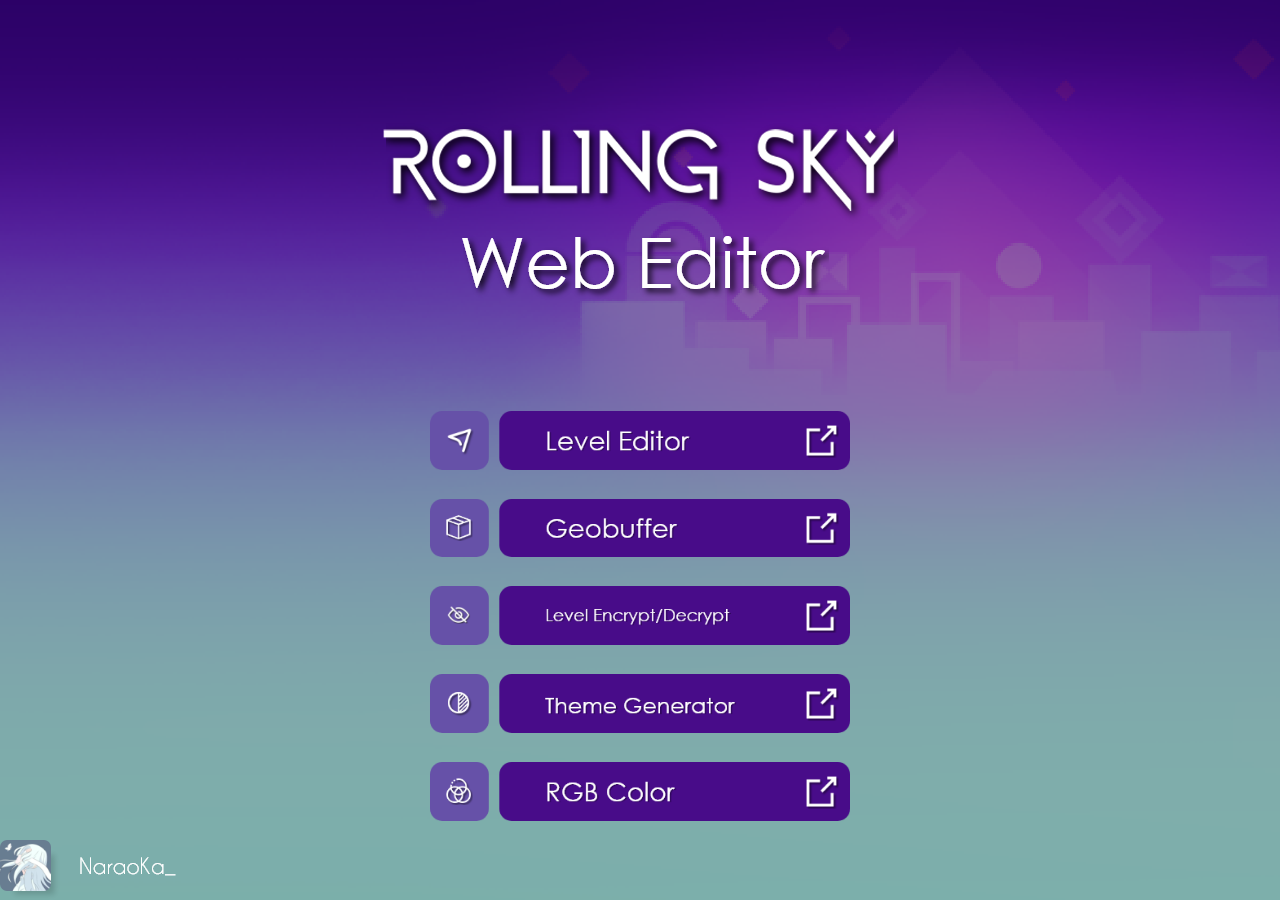
<file: index.html>
<!DOCTYPE html>
<html lang="en">

<head>
    <meta charset="UTF-8">
    <meta name="viewport" content="width=device-width, initial-scale=1.0">
    <link rel="icon" href="assets/favicon/icon.png">
    <link rel="stylesheet" href="main.css">
    <title>Rolling Sky WebEditor 网页编辑器</title>
</head>


<body>

    <div style="margin: 0 auto; text-align: center;">
        <img src="UI/Text.png" style="width: 90px%; margin: 0 auto; text-align: center; position: relative;">
    </div>

    <div>
        <img src="UI/GlowiTheme.png" style="position: fixed;width: auto; height: auto;left: 0; bottom: 0;">
    </div>

    <a target="_blank" href="./Error404/index.html">
        <div style="margin: 0 auto; text-align: center; margin-top: 70px;">
            <img src="UI/Level-Editor.png" style="width: 420px;cursor: pointer;">
        </div>
    </a>

    <a target="_blank" href="./Error404/index.html">
        <div style="margin: 0 auto; text-align: center; margin-top: 25px;">
            <img src="UI/Geobuffer-Check.png" style="width: 420px;cursor: pointer;">
        </div>
    </a>

    <a target="_blank" href="./Error404/index.html">
        <div style="margin: 0 auto; text-align: center; margin-top: 25px;">
            <img src="UI/Level-Encryptor.png" style="width: 420px;cursor: pointer;">
        </div>
    </a>

    <a target="_blank" href="./rolling-sky/theme-generator/index.html">
        <div style="margin: 0 auto; text-align: center; margin-top: 25px;">
            <img src="UI/Theme-Generator.png" style="width: 420px;cursor: pointer;">
        </div>
    </a>

    <a target="_blank" href="./rolling-sky/colorsets/index.html">
        <div style="margin: 0 auto; text-align: center; margin-top: 25px;">
            <img src="UI/RGB-Check.png" style="width: 420px;cursor: pointer;">
        </div>
    </a>


</body>

</html>
</file>
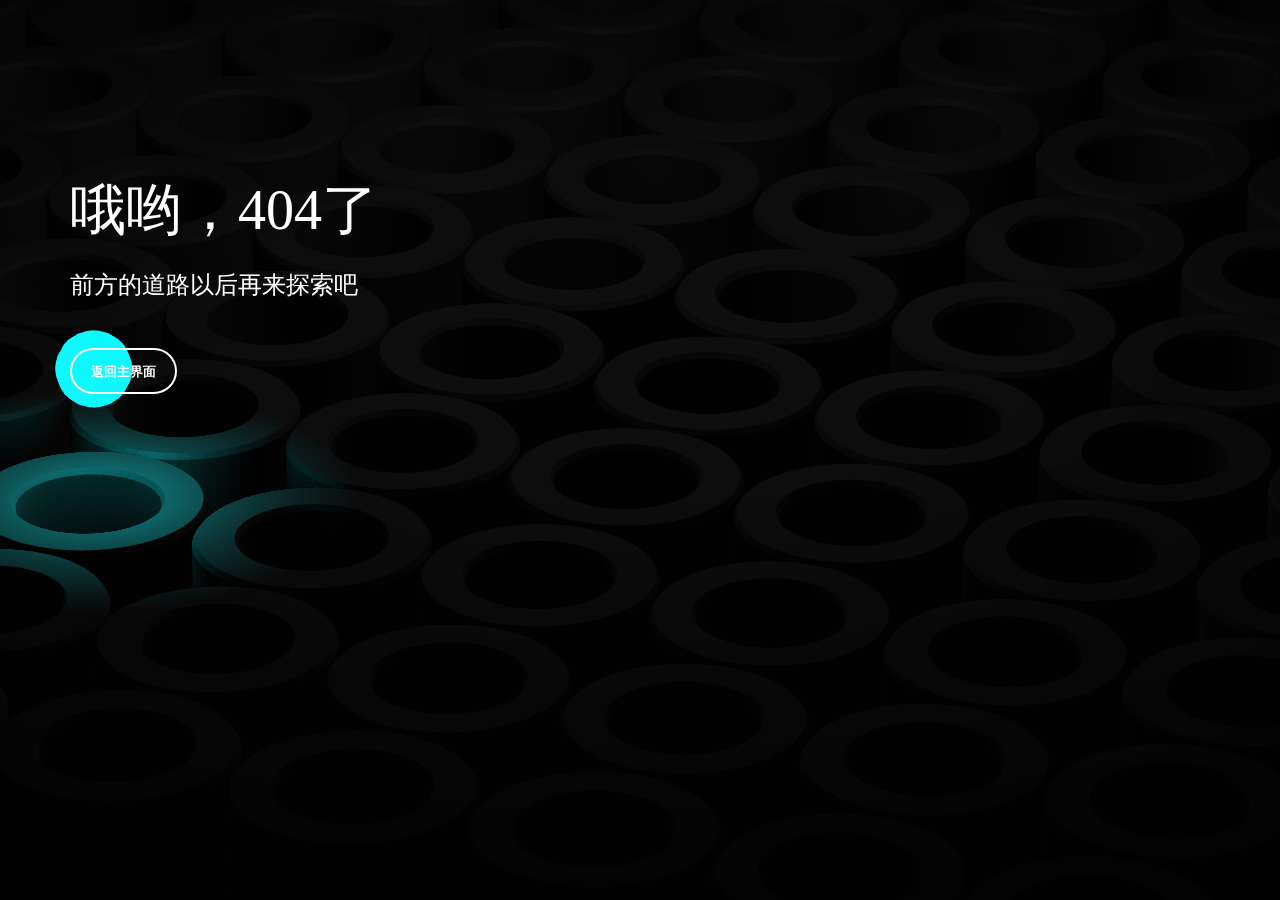
<file: Error404/index.html>
<!DOCTYPE html>
<html>
<head>
  <meta charset="UTF-8">
  <title>Error 404</title>
  <meta name="apple-mobile-web-app-capable" content="yes">
  <link rel="shortcut icon" href="../assets/img/RSCE icon.png" type="image/x-icon">
  <meta name="viewport" content="width=device-width, initial-scale=1.0, maximum-scale=1.0, user-scalable=no">
  <link href="static/css/css.css" rel="stylesheet">
  <link rel="stylesheet" href="static/css/bootstrap.min.css">
  <link rel="stylesheet" href="static/css/reveal.css">
  <link rel="stylesheet" href="static/css/style.css">
</head>
<body>
  <header >
    <span class="btn-menu" style="display: none;"><img src="static/picture/menu.svg"></span>
  </header>
  <div class="container">
    <div class="row">
      <div class="col-sm-12">
        <div class="content">
          <a class="logo" href="javascript:;">
          </a>
          <h1>哦哟，404了</h1>
          <h2>前方的道路以后再来探索吧</h2>
          <a class="btn" href="../index.html">
            返回主界面
          </a>
        </div>
      </div>
    </div>
  </div>

  <nav class="menu col-xs-12 col-sm-6 block-revealer">
    <div class="revealer-content">
      <span class="btn-close"><img src="static/picture/close.svg"></span>
      <ul class="menu-inner">
        <li class="menu-item"><a class="menu-link" href="javascript:;">Home</a></li>
        <li class="menu-item"><a class="menu-link" href="javascript:;">Work</a></li>
        <li class="menu-item"><a class="menu-link" href="javascript:;">About</a></li>
        <li class="menu-item"><a class="menu-link" href="javascript:;">Contact</a></li>
      </ul>
    </div>
    <div class="revealer-animation"></div>
  </nav>
  <div data-stage=""></div>
  <script type="text/javascript" src="static/js/jquery.min.js"></script>
  <script type="text/javascript" src="static/js/anime.min.js"></script>
  <script type="text/javascript" src="static/js/reveal.js"></script>
  <script type="text/javascript" src="static/js/three.min.js"></script>
  <script type="text/javascript" src="static/js/TweenMax.min.js"></script>
  <script type="text/javascript" src="static/js/index.js"></script>  
</body>
</html>
</file>
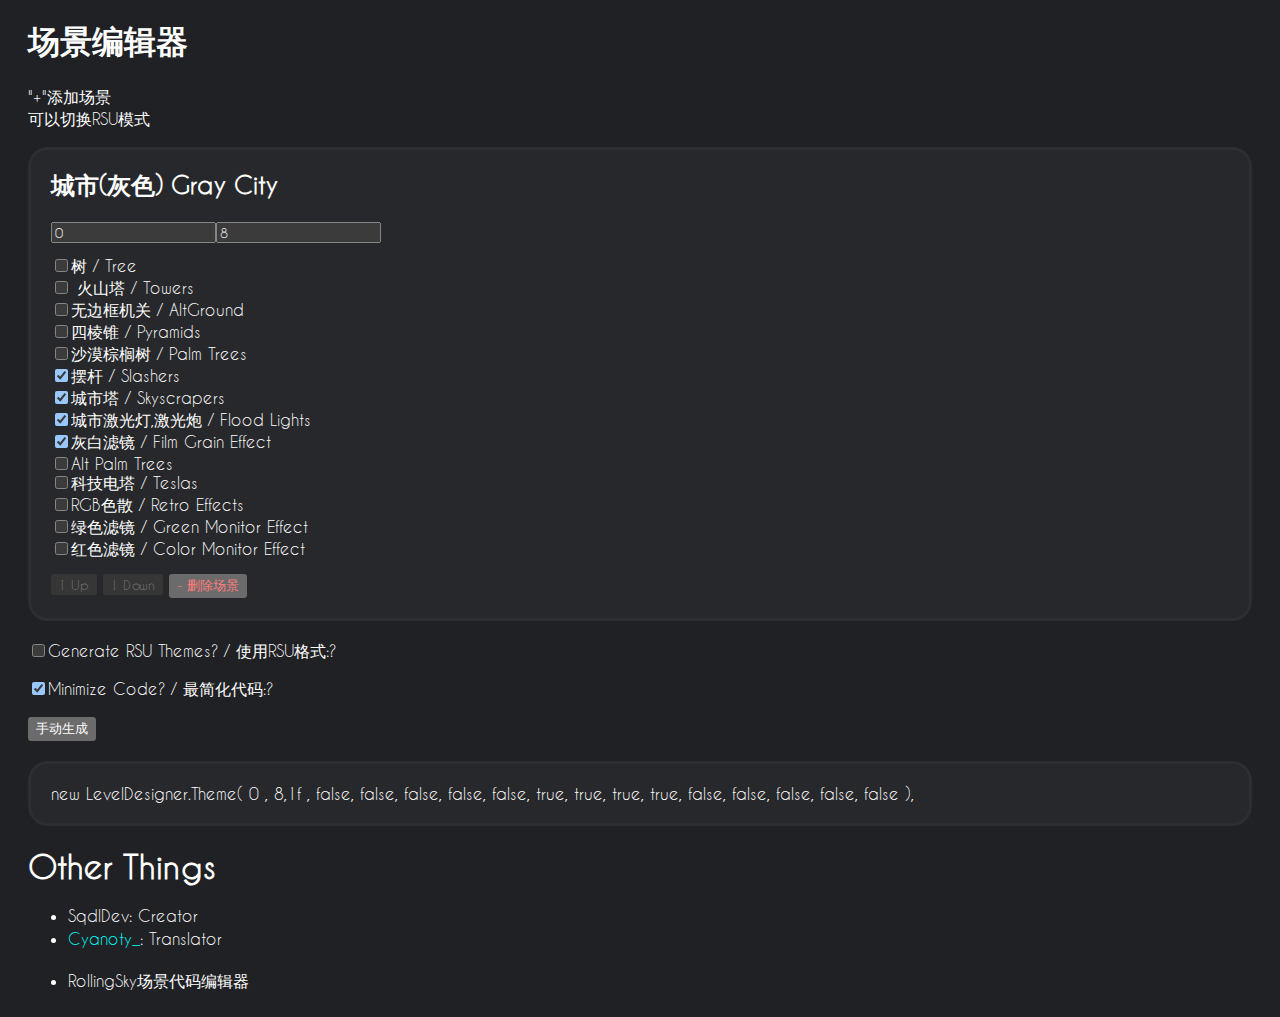
<file: rolling-sky/theme-generator/index.html>
<!DOCTYPE html>
<!-- OwO -->
<html>
<head>
<title>Rolling Sky Theme Generator</title>
<meta name="viewport" content="width=device-width, initial-scale=1.0">
<meta name="pagename" content="Rolling Sky Theme Generator">
<meta name="description" content="A tool that helps you align themes.">
<link rel="stylesheet" href="../global.css">
<script src="../global.js"></script>
<script src="../rsdata.js"></script>
<script src="../../favicon.js"></script>
<style>
html {
    background: #202124;
	color: white;
	position: absolute;
    width: 100%;
    margin: 0;
}
:root {
	color-scheme: dark;
}
a {
	text-decoration: underline;
	color: #88ff79;
}
#list {
	list-style-type: none;
    margin: 0;
    padding: 0;
	user-select: none;
}
#list li, #content {
    padding: 15pt;
    border: solid;
    border-radius: 15pt;
    border-color: #2c2e31;
    margin-bottom: 5pt;
    background: #27282b;
}
li input[type="text"] {
	width: 80pt;
}
#list label {
    white-space: nowrap;
}
.options {
    padding: 10pt 0pt;
}
.options label {
	display: block;
}
#content {
    margin-top: 15pt;
    font-family: monospace;
    white-space: pre;
    overflow-x: auto;
}
#tool {
    margin-bottom: 15pt;
}
label {
	user-select: none;
}
.buttoncontainer {
    display: flex;
    flex-direction: row;
    flex-wrap: nowrap;
    align-content: flex-start;
    justify-content: flex-start;
    align-items: flex-start;
}
#rsuinp {
    width: 500px;
    max-width: 100%;
}
</style>
</head>
<body onload="update();">
<div style="margin: 15pt;">
<h1>场景编辑器</h1>
<p style="margin-bottom: 0;">"+"添加场景<br>可以切换RSU模式<br></p><ol style="margin: 0;"></ol></p>
<div id="tool">
<ul id="list">
<li draggable="true">
<h2 style="margin-top: 0"></h2>
<input placeholder="Row Number" type="number" onchange="update();"><input placeholder="Theme ID" type="number" onchange="update();">
<form class="options" onchange="update();">
<label><input type="checkbox">树 / Tree</label>
<label><input type="checkbox"> 火山塔 / Towers</label>
<label><input type="checkbox">无边框机关 / AltGround</label>
<label><input type="checkbox">四棱锥 / Pyramids</label>
<label><input type="checkbox">沙漠棕榈树 / Palm Trees</label>
<label><input type="checkbox">摆杆 / Slashers</label>
<label><input type="checkbox">城市塔 / Skyscrapers</label>
<label><input type="checkbox">城市激光灯,激光炮 / Flood Lights</label>
<label><input type="checkbox">灰白滤镜 / Film Grain Effect</label>
<label><input type="checkbox">Alt Palm Trees</label>
<label><input type="checkbox">科技电塔 / Teslas</label>
<label><input type="checkbox">RGB色散 / Retro Effects</label>
<label><input type="checkbox">绿色滤镜 / Green Monitor Effect</label>
<label><input type="checkbox">红色滤镜 / Color Monitor Effect</label>
</form>
<button class="up" onclick="Move.up(this);">↑ Up</button>
<button class="down" onclick="Move.down(this);">↓ Down</button>
<button onclick="this.parentElement.remove();update();"><a style="text-decoration: none; color: rgb(255, 125, 125);">- 删除场景</a></button>
</div>
</li>
</ul>
<div>
<!-- <div class="buttoncontainer">
<button onclick="Theme.addFromInput();update();"><a style="text-decoration: none; color: rgb(125, 255, 255);">+ 添加场景</a></button><input id="rsuinp" placeholder="可粘贴RSU格式:">
</div> -->
</div>
<p>
<label for="isrsucheck"><input type="checkbox" id="isrsucheck" onchange="update();">Generate RSU Themes? / 使用RSU格式:?</label>
</p>
<p id="minicont" style="display: none;">
<label for="isminimizedcheck"><input type="checkbox" id="isminimizedcheck" onchange="update();" checked="true">Minimize Code? / 最简化代码:?</label>
</p>
<button onclick="update();">手动生成</button>
<div id="content"></div>
<h1>Other Things</h1>
<ul>
<li>SqdlDev: Creator</li>
<li><a style="text-decoration: none; color: aqua;">Cyanoty_</a>: Translator</li>
<br>
<li>RollingSky场景代码编辑器</li>
</ul>
</div>
<script src="index.js"></script>
<script src="https://code.jquery.com/jquery-3.6.0.js"></script>
</body>
</file>
<file: main.css>
body{
    background: url("./assets/img/Background.png");
    z-index: -5;
}

a{
    color: white;
    text-decoration: none;
    cursor:pointer;
}
</file>
<file: Error404/static/css/css.css>
/* cyrillic-ext */
@font-face {
  font-family: 'Open Sans';
  font-style: italic;
  font-weight: 300;
  font-stretch: 100%;
  src: url(../font/memtYaGs126MiZpBA-UFUIcVXSCEkx2cmqvXlWqWtE6F15M.woff2) format('woff2');
  unicode-range: U+0460-052F, U+1C80-1C88, U+20B4, U+2DE0-2DFF, U+A640-A69F, U+FE2E-FE2F;
}
/* cyrillic */
@font-face {
  font-family: 'Open Sans';
  font-style: italic;
  font-weight: 300;
  font-stretch: 100%;
  src: url(../font/memtYaGs126MiZpBA-UFUIcVXSCEkx2cmqvXlWqWvU6F15M.woff2) format('woff2');
  unicode-range: U+0400-045F, U+0490-0491, U+04B0-04B1, U+2116;
}
/* greek-ext */
@font-face {
  font-family: 'Open Sans';
  font-style: italic;
  font-weight: 300;
  font-stretch: 100%;
  src: url(../font/memtYaGs126MiZpBA-UFUIcVXSCEkx2cmqvXlWqWtU6F15M.woff2) format('woff2');
  unicode-range: U+1F00-1FFF;
}
/* greek */
@font-face {
  font-family: 'Open Sans';
  font-style: italic;
  font-weight: 300;
  font-stretch: 100%;
  src: url(../font/memtYaGs126MiZpBA-UFUIcVXSCEkx2cmqvXlWqWuk6F15M.woff2) format('woff2');
  unicode-range: U+0370-03FF;
}
/* hebrew */
@font-face {
  font-family: 'Open Sans';
  font-style: italic;
  font-weight: 300;
  font-stretch: 100%;
  src: url(../font/memtYaGs126MiZpBA-UFUIcVXSCEkx2cmqvXlWqWu06F15M.woff2) format('woff2');
  unicode-range: U+0590-05FF, U+20AA, U+25CC, U+FB1D-FB4F;
}
/* vietnamese */
@font-face {
  font-family: 'Open Sans';
  font-style: italic;
  font-weight: 300;
  font-stretch: 100%;
  src: url(../font/memtYaGs126MiZpBA-UFUIcVXSCEkx2cmqvXlWqWtk6F15M.woff2) format('woff2');
  unicode-range: U+0102-0103, U+0110-0111, U+0128-0129, U+0168-0169, U+01A0-01A1, U+01AF-01B0, U+1EA0-1EF9, U+20AB;
}
/* latin-ext */
@font-face {
  font-family: 'Open Sans';
  font-style: italic;
  font-weight: 300;
  font-stretch: 100%;
  src: url(../font/memtYaGs126MiZpBA-UFUIcVXSCEkx2cmqvXlWqWt06F15M.woff2) format('woff2');
  unicode-range: U+0100-024F, U+0259, U+1E00-1EFF, U+2020, U+20A0-20AB, U+20AD-20CF, U+2113, U+2C60-2C7F, U+A720-A7FF;
}
/* latin */
@font-face {
  font-family: 'Open Sans';
  font-style: italic;
  font-weight: 300;
  font-stretch: 100%;
  src: url(../font/memtYaGs126MiZpBA-UFUIcVXSCEkx2cmqvXlWqWuU6F.woff2) format('woff2');
  unicode-range: U+0000-00FF, U+0131, U+0152-0153, U+02BB-02BC, U+02C6, U+02DA, U+02DC, U+2000-206F, U+2074, U+20AC, U+2122, U+2191, U+2193, U+2212, U+2215, U+FEFF, U+FFFD;
}
/* cyrillic-ext */
@font-face {
  font-family: 'Open Sans';
  font-style: italic;
  font-weight: 400;
  font-stretch: 100%;
  src: url(../font/memtYaGs126MiZpBA-UFUIcVXSCEkx2cmqvXlWqWtE6F15M.woff2) format('woff2');
  unicode-range: U+0460-052F, U+1C80-1C88, U+20B4, U+2DE0-2DFF, U+A640-A69F, U+FE2E-FE2F;
}
/* cyrillic */
@font-face {
  font-family: 'Open Sans';
  font-style: italic;
  font-weight: 400;
  font-stretch: 100%;
  src: url(../font/memtYaGs126MiZpBA-UFUIcVXSCEkx2cmqvXlWqWvU6F15M.woff2) format('woff2');
  unicode-range: U+0400-045F, U+0490-0491, U+04B0-04B1, U+2116;
}
/* greek-ext */
@font-face {
  font-family: 'Open Sans';
  font-style: italic;
  font-weight: 400;
  font-stretch: 100%;
  src: url(../font/memtYaGs126MiZpBA-UFUIcVXSCEkx2cmqvXlWqWtU6F15M.woff2) format('woff2');
  unicode-range: U+1F00-1FFF;
}
/* greek */
@font-face {
  font-family: 'Open Sans';
  font-style: italic;
  font-weight: 400;
  font-stretch: 100%;
  src: url(../font/memtYaGs126MiZpBA-UFUIcVXSCEkx2cmqvXlWqWuk6F15M.woff2) format('woff2');
  unicode-range: U+0370-03FF;
}
/* hebrew */
@font-face {
  font-family: 'Open Sans';
  font-style: italic;
  font-weight: 400;
  font-stretch: 100%;
  src: url(../font/memtYaGs126MiZpBA-UFUIcVXSCEkx2cmqvXlWqWu06F15M.woff2) format('woff2');
  unicode-range: U+0590-05FF, U+20AA, U+25CC, U+FB1D-FB4F;
}
/* vietnamese */
@font-face {
  font-family: 'Open Sans';
  font-style: italic;
  font-weight: 400;
  font-stretch: 100%;
  src: url(../font/memtYaGs126MiZpBA-UFUIcVXSCEkx2cmqvXlWqWtk6F15M.woff2) format('woff2');
  unicode-range: U+0102-0103, U+0110-0111, U+0128-0129, U+0168-0169, U+01A0-01A1, U+01AF-01B0, U+1EA0-1EF9, U+20AB;
}
/* latin-ext */
@font-face {
  font-family: 'Open Sans';
  font-style: italic;
  font-weight: 400;
  font-stretch: 100%;
  src: url(../font/memtYaGs126MiZpBA-UFUIcVXSCEkx2cmqvXlWqWt06F15M.woff2) format('woff2');
  unicode-range: U+0100-024F, U+0259, U+1E00-1EFF, U+2020, U+20A0-20AB, U+20AD-20CF, U+2113, U+2C60-2C7F, U+A720-A7FF;
}
/* latin */
@font-face {
  font-family: 'Open Sans';
  font-style: italic;
  font-weight: 400;
  font-stretch: 100%;
  src: url(../font/memtYaGs126MiZpBA-UFUIcVXSCEkx2cmqvXlWqWuU6F.woff2) format('woff2');
  unicode-range: U+0000-00FF, U+0131, U+0152-0153, U+02BB-02BC, U+02C6, U+02DA, U+02DC, U+2000-206F, U+2074, U+20AC, U+2122, U+2191, U+2193, U+2212, U+2215, U+FEFF, U+FFFD;
}
/* cyrillic-ext */
@font-face {
  font-family: 'Open Sans';
  font-style: italic;
  font-weight: 600;
  font-stretch: 100%;
  src: url(../font/memtYaGs126MiZpBA-UFUIcVXSCEkx2cmqvXlWqWtE6F15M.woff2) format('woff2');
  unicode-range: U+0460-052F, U+1C80-1C88, U+20B4, U+2DE0-2DFF, U+A640-A69F, U+FE2E-FE2F;
}
/* cyrillic */
@font-face {
  font-family: 'Open Sans';
  font-style: italic;
  font-weight: 600;
  font-stretch: 100%;
  src: url(../font/memtYaGs126MiZpBA-UFUIcVXSCEkx2cmqvXlWqWvU6F15M.woff2) format('woff2');
  unicode-range: U+0400-045F, U+0490-0491, U+04B0-04B1, U+2116;
}
/* greek-ext */
@font-face {
  font-family: 'Open Sans';
  font-style: italic;
  font-weight: 600;
  font-stretch: 100%;
  src: url(../font/memtYaGs126MiZpBA-UFUIcVXSCEkx2cmqvXlWqWtU6F15M.woff2) format('woff2');
  unicode-range: U+1F00-1FFF;
}
/* greek */
@font-face {
  font-family: 'Open Sans';
  font-style: italic;
  font-weight: 600;
  font-stretch: 100%;
  src: url(../font/memtYaGs126MiZpBA-UFUIcVXSCEkx2cmqvXlWqWuk6F15M.woff2) format('woff2');
  unicode-range: U+0370-03FF;
}
/* hebrew */
@font-face {
  font-family: 'Open Sans';
  font-style: italic;
  font-weight: 600;
  font-stretch: 100%;
  src: url(../font/memtYaGs126MiZpBA-UFUIcVXSCEkx2cmqvXlWqWu06F15M.woff2) format('woff2');
  unicode-range: U+0590-05FF, U+20AA, U+25CC, U+FB1D-FB4F;
}
/* vietnamese */
@font-face {
  font-family: 'Open Sans';
  font-style: italic;
  font-weight: 600;
  font-stretch: 100%;
  src: url(../font/memtYaGs126MiZpBA-UFUIcVXSCEkx2cmqvXlWqWtk6F15M.woff2) format('woff2');
  unicode-range: U+0102-0103, U+0110-0111, U+0128-0129, U+0168-0169, U+01A0-01A1, U+01AF-01B0, U+1EA0-1EF9, U+20AB;
}
/* latin-ext */
@font-face {
  font-family: 'Open Sans';
  font-style: italic;
  font-weight: 600;
  font-stretch: 100%;
  src: url(../font/memtYaGs126MiZpBA-UFUIcVXSCEkx2cmqvXlWqWt06F15M.woff2) format('woff2');
  unicode-range: U+0100-024F, U+0259, U+1E00-1EFF, U+2020, U+20A0-20AB, U+20AD-20CF, U+2113, U+2C60-2C7F, U+A720-A7FF;
}
/* latin */
@font-face {
  font-family: 'Open Sans';
  font-style: italic;
  font-weight: 600;
  font-stretch: 100%;
  src: url(../font/memtYaGs126MiZpBA-UFUIcVXSCEkx2cmqvXlWqWuU6F.woff2) format('woff2');
  unicode-range: U+0000-00FF, U+0131, U+0152-0153, U+02BB-02BC, U+02C6, U+02DA, U+02DC, U+2000-206F, U+2074, U+20AC, U+2122, U+2191, U+2193, U+2212, U+2215, U+FEFF, U+FFFD;
}
/* cyrillic-ext */
@font-face {
  font-family: 'Open Sans';
  font-style: italic;
  font-weight: 700;
  font-stretch: 100%;
  src: url(../font/memtYaGs126MiZpBA-UFUIcVXSCEkx2cmqvXlWqWtE6F15M.woff2) format('woff2');
  unicode-range: U+0460-052F, U+1C80-1C88, U+20B4, U+2DE0-2DFF, U+A640-A69F, U+FE2E-FE2F;
}
/* cyrillic */
@font-face {
  font-family: 'Open Sans';
  font-style: italic;
  font-weight: 700;
  font-stretch: 100%;
  src: url(../font/memtYaGs126MiZpBA-UFUIcVXSCEkx2cmqvXlWqWvU6F15M.woff2) format('woff2');
  unicode-range: U+0400-045F, U+0490-0491, U+04B0-04B1, U+2116;
}
/* greek-ext */
@font-face {
  font-family: 'Open Sans';
  font-style: italic;
  font-weight: 700;
  font-stretch: 100%;
  src: url(../font/memtYaGs126MiZpBA-UFUIcVXSCEkx2cmqvXlWqWtU6F15M.woff2) format('woff2');
  unicode-range: U+1F00-1FFF;
}
/* greek */
@font-face {
  font-family: 'Open Sans';
  font-style: italic;
  font-weight: 700;
  font-stretch: 100%;
  src: url(../font/memtYaGs126MiZpBA-UFUIcVXSCEkx2cmqvXlWqWuk6F15M.woff2) format('woff2');
  unicode-range: U+0370-03FF;
}
/* hebrew */
@font-face {
  font-family: 'Open Sans';
  font-style: italic;
  font-weight: 700;
  font-stretch: 100%;
  src: url(../font/memtYaGs126MiZpBA-UFUIcVXSCEkx2cmqvXlWqWu06F15M.woff2) format('woff2');
  unicode-range: U+0590-05FF, U+20AA, U+25CC, U+FB1D-FB4F;
}
/* vietnamese */
@font-face {
  font-family: 'Open Sans';
  font-style: italic;
  font-weight: 700;
  font-stretch: 100%;
  src: url(../font/memtYaGs126MiZpBA-UFUIcVXSCEkx2cmqvXlWqWtk6F15M.woff2) format('woff2');
  unicode-range: U+0102-0103, U+0110-0111, U+0128-0129, U+0168-0169, U+01A0-01A1, U+01AF-01B0, U+1EA0-1EF9, U+20AB;
}
/* latin-ext */
@font-face {
  font-family: 'Open Sans';
  font-style: italic;
  font-weight: 700;
  font-stretch: 100%;
  src: url(../font/memtYaGs126MiZpBA-UFUIcVXSCEkx2cmqvXlWqWt06F15M.woff2) format('woff2');
  unicode-range: U+0100-024F, U+0259, U+1E00-1EFF, U+2020, U+20A0-20AB, U+20AD-20CF, U+2113, U+2C60-2C7F, U+A720-A7FF;
}
/* latin */
@font-face {
  font-family: 'Open Sans';
  font-style: italic;
  font-weight: 700;
  font-stretch: 100%;
  src: url(../font/memtYaGs126MiZpBA-UFUIcVXSCEkx2cmqvXlWqWuU6F.woff2) format('woff2');
  unicode-range: U+0000-00FF, U+0131, U+0152-0153, U+02BB-02BC, U+02C6, U+02DA, U+02DC, U+2000-206F, U+2074, U+20AC, U+2122, U+2191, U+2193, U+2212, U+2215, U+FEFF, U+FFFD;
}
/* cyrillic-ext */
@font-face {
  font-family: 'Open Sans';
  font-style: italic;
  font-weight: 800;
  font-stretch: 100%;
  src: url(../font/memtYaGs126MiZpBA-UFUIcVXSCEkx2cmqvXlWqWtE6F15M.woff2) format('woff2');
  unicode-range: U+0460-052F, U+1C80-1C88, U+20B4, U+2DE0-2DFF, U+A640-A69F, U+FE2E-FE2F;
}
/* cyrillic */
@font-face {
  font-family: 'Open Sans';
  font-style: italic;
  font-weight: 800;
  font-stretch: 100%;
  src: url(../font/memtYaGs126MiZpBA-UFUIcVXSCEkx2cmqvXlWqWvU6F15M.woff2) format('woff2');
  unicode-range: U+0400-045F, U+0490-0491, U+04B0-04B1, U+2116;
}
/* greek-ext */
@font-face {
  font-family: 'Open Sans';
  font-style: italic;
  font-weight: 800;
  font-stretch: 100%;
  src: url(../font/memtYaGs126MiZpBA-UFUIcVXSCEkx2cmqvXlWqWtU6F15M.woff2) format('woff2');
  unicode-range: U+1F00-1FFF;
}
/* greek */
@font-face {
  font-family: 'Open Sans';
  font-style: italic;
  font-weight: 800;
  font-stretch: 100%;
  src: url(../font/memtYaGs126MiZpBA-UFUIcVXSCEkx2cmqvXlWqWuk6F15M.woff2) format('woff2');
  unicode-range: U+0370-03FF;
}
/* hebrew */
@font-face {
  font-family: 'Open Sans';
  font-style: italic;
  font-weight: 800;
  font-stretch: 100%;
  src: url(../font/memtYaGs126MiZpBA-UFUIcVXSCEkx2cmqvXlWqWu06F15M.woff2) format('woff2');
  unicode-range: U+0590-05FF, U+20AA, U+25CC, U+FB1D-FB4F;
}
/* vietnamese */
@font-face {
  font-family: 'Open Sans';
  font-style: italic;
  font-weight: 800;
  font-stretch: 100%;
  src: url(../font/memtYaGs126MiZpBA-UFUIcVXSCEkx2cmqvXlWqWtk6F15M.woff2) format('woff2');
  unicode-range: U+0102-0103, U+0110-0111, U+0128-0129, U+0168-0169, U+01A0-01A1, U+01AF-01B0, U+1EA0-1EF9, U+20AB;
}
/* latin-ext */
@font-face {
  font-family: 'Open Sans';
  font-style: italic;
  font-weight: 800;
  font-stretch: 100%;
  src: url(../font/memtYaGs126MiZpBA-UFUIcVXSCEkx2cmqvXlWqWt06F15M.woff2) format('woff2');
  unicode-range: U+0100-024F, U+0259, U+1E00-1EFF, U+2020, U+20A0-20AB, U+20AD-20CF, U+2113, U+2C60-2C7F, U+A720-A7FF;
}
/* latin */
@font-face {
  font-family: 'Open Sans';
  font-style: italic;
  font-weight: 800;
  font-stretch: 100%;
  src: url(../font/memtYaGs126MiZpBA-UFUIcVXSCEkx2cmqvXlWqWuU6F.woff2) format('woff2');
  unicode-range: U+0000-00FF, U+0131, U+0152-0153, U+02BB-02BC, U+02C6, U+02DA, U+02DC, U+2000-206F, U+2074, U+20AC, U+2122, U+2191, U+2193, U+2212, U+2215, U+FEFF, U+FFFD;
}
/* cyrillic-ext */
@font-face {
  font-family: 'Open Sans';
  font-style: normal;
  font-weight: 300;
  font-stretch: 100%;
  src: url(../font/memvYaGs126MiZpBA-UvWbX2vVnXBbObj2OVTSKmu1aB.woff2) format('woff2');
  unicode-range: U+0460-052F, U+1C80-1C88, U+20B4, U+2DE0-2DFF, U+A640-A69F, U+FE2E-FE2F;
}
/* cyrillic */
@font-face {
  font-family: 'Open Sans';
  font-style: normal;
  font-weight: 300;
  font-stretch: 100%;
  src: url(../font/memvYaGs126MiZpBA-UvWbX2vVnXBbObj2OVTSumu1aB.woff2) format('woff2');
  unicode-range: U+0400-045F, U+0490-0491, U+04B0-04B1, U+2116;
}
/* greek-ext */
@font-face {
  font-family: 'Open Sans';
  font-style: normal;
  font-weight: 300;
  font-stretch: 100%;
  src: url(../font/memvYaGs126MiZpBA-UvWbX2vVnXBbObj2OVTSOmu1aB.woff2) format('woff2');
  unicode-range: U+1F00-1FFF;
}
/* greek */
@font-face {
  font-family: 'Open Sans';
  font-style: normal;
  font-weight: 300;
  font-stretch: 100%;
  src: url(../font/memvYaGs126MiZpBA-UvWbX2vVnXBbObj2OVTSymu1aB.woff2) format('woff2');
  unicode-range: U+0370-03FF;
}
/* hebrew */
@font-face {
  font-family: 'Open Sans';
  font-style: normal;
  font-weight: 300;
  font-stretch: 100%;
  src: url(../font/memvYaGs126MiZpBA-UvWbX2vVnXBbObj2OVTS2mu1aB.woff2) format('woff2');
  unicode-range: U+0590-05FF, U+20AA, U+25CC, U+FB1D-FB4F;
}
/* vietnamese */
@font-face {
  font-family: 'Open Sans';
  font-style: normal;
  font-weight: 300;
  font-stretch: 100%;
  src: url(../font/memvYaGs126MiZpBA-UvWbX2vVnXBbObj2OVTSCmu1aB.woff2) format('woff2');
  unicode-range: U+0102-0103, U+0110-0111, U+0128-0129, U+0168-0169, U+01A0-01A1, U+01AF-01B0, U+1EA0-1EF9, U+20AB;
}
/* latin-ext */
@font-face {
  font-family: 'Open Sans';
  font-style: normal;
  font-weight: 300;
  font-stretch: 100%;
  src: url(../font/memvYaGs126MiZpBA-UvWbX2vVnXBbObj2OVTSGmu1aB.woff2) format('woff2');
  unicode-range: U+0100-024F, U+0259, U+1E00-1EFF, U+2020, U+20A0-20AB, U+20AD-20CF, U+2113, U+2C60-2C7F, U+A720-A7FF;
}
/* latin */
@font-face {
  font-family: 'Open Sans';
  font-style: normal;
  font-weight: 300;
  font-stretch: 100%;
  src: url(../font/memvYaGs126MiZpBA-UvWbX2vVnXBbObj2OVTS-muw.woff2) format('woff2');
  unicode-range: U+0000-00FF, U+0131, U+0152-0153, U+02BB-02BC, U+02C6, U+02DA, U+02DC, U+2000-206F, U+2074, U+20AC, U+2122, U+2191, U+2193, U+2212, U+2215, U+FEFF, U+FFFD;
}
/* cyrillic-ext */
@font-face {
  font-family: 'Open Sans';
  font-style: normal;
  font-weight: 400;
  font-stretch: 100%;
  src: url(../font/memvYaGs126MiZpBA-UvWbX2vVnXBbObj2OVTSKmu1aB.woff2) format('woff2');
  unicode-range: U+0460-052F, U+1C80-1C88, U+20B4, U+2DE0-2DFF, U+A640-A69F, U+FE2E-FE2F;
}
/* cyrillic */
@font-face {
  font-family: 'Open Sans';
  font-style: normal;
  font-weight: 400;
  font-stretch: 100%;
  src: url(../font/memvYaGs126MiZpBA-UvWbX2vVnXBbObj2OVTSumu1aB.woff2) format('woff2');
  unicode-range: U+0400-045F, U+0490-0491, U+04B0-04B1, U+2116;
}
/* greek-ext */
@font-face {
  font-family: 'Open Sans';
  font-style: normal;
  font-weight: 400;
  font-stretch: 100%;
  src: url(../font/memvYaGs126MiZpBA-UvWbX2vVnXBbObj2OVTSOmu1aB.woff2) format('woff2');
  unicode-range: U+1F00-1FFF;
}
/* greek */
@font-face {
  font-family: 'Open Sans';
  font-style: normal;
  font-weight: 400;
  font-stretch: 100%;
  src: url(../font/memvYaGs126MiZpBA-UvWbX2vVnXBbObj2OVTSymu1aB.woff2) format('woff2');
  unicode-range: U+0370-03FF;
}
/* hebrew */
@font-face {
  font-family: 'Open Sans';
  font-style: normal;
  font-weight: 400;
  font-stretch: 100%;
  src: url(../font/memvYaGs126MiZpBA-UvWbX2vVnXBbObj2OVTS2mu1aB.woff2) format('woff2');
  unicode-range: U+0590-05FF, U+20AA, U+25CC, U+FB1D-FB4F;
}
/* vietnamese */
@font-face {
  font-family: 'Open Sans';
  font-style: normal;
  font-weight: 400;
  font-stretch: 100%;
  src: url(../font/memvYaGs126MiZpBA-UvWbX2vVnXBbObj2OVTSCmu1aB.woff2) format('woff2');
  unicode-range: U+0102-0103, U+0110-0111, U+0128-0129, U+0168-0169, U+01A0-01A1, U+01AF-01B0, U+1EA0-1EF9, U+20AB;
}
/* latin-ext */
@font-face {
  font-family: 'Open Sans';
  font-style: normal;
  font-weight: 400;
  font-stretch: 100%;
  src: url(../font/memvYaGs126MiZpBA-UvWbX2vVnXBbObj2OVTSGmu1aB.woff2) format('woff2');
  unicode-range: U+0100-024F, U+0259, U+1E00-1EFF, U+2020, U+20A0-20AB, U+20AD-20CF, U+2113, U+2C60-2C7F, U+A720-A7FF;
}
/* latin */
@font-face {
  font-family: 'Open Sans';
  font-style: normal;
  font-weight: 400;
  font-stretch: 100%;
  src: url(../font/memvYaGs126MiZpBA-UvWbX2vVnXBbObj2OVTS-muw.woff2) format('woff2');
  unicode-range: U+0000-00FF, U+0131, U+0152-0153, U+02BB-02BC, U+02C6, U+02DA, U+02DC, U+2000-206F, U+2074, U+20AC, U+2122, U+2191, U+2193, U+2212, U+2215, U+FEFF, U+FFFD;
}
/* cyrillic-ext */
@font-face {
  font-family: 'Open Sans';
  font-style: normal;
  font-weight: 600;
  font-stretch: 100%;
  src: url(../font/memvYaGs126MiZpBA-UvWbX2vVnXBbObj2OVTSKmu1aB.woff2) format('woff2');
  unicode-range: U+0460-052F, U+1C80-1C88, U+20B4, U+2DE0-2DFF, U+A640-A69F, U+FE2E-FE2F;
}
/* cyrillic */
@font-face {
  font-family: 'Open Sans';
  font-style: normal;
  font-weight: 600;
  font-stretch: 100%;
  src: url(../font/memvYaGs126MiZpBA-UvWbX2vVnXBbObj2OVTSumu1aB.woff2) format('woff2');
  unicode-range: U+0400-045F, U+0490-0491, U+04B0-04B1, U+2116;
}
/* greek-ext */
@font-face {
  font-family: 'Open Sans';
  font-style: normal;
  font-weight: 600;
  font-stretch: 100%;
  src: url(../font/memvYaGs126MiZpBA-UvWbX2vVnXBbObj2OVTSOmu1aB.woff2) format('woff2');
  unicode-range: U+1F00-1FFF;
}
/* greek */
@font-face {
  font-family: 'Open Sans';
  font-style: normal;
  font-weight: 600;
  font-stretch: 100%;
  src: url(../font/memvYaGs126MiZpBA-UvWbX2vVnXBbObj2OVTSymu1aB.woff2) format('woff2');
  unicode-range: U+0370-03FF;
}
/* hebrew */
@font-face {
  font-family: 'Open Sans';
  font-style: normal;
  font-weight: 600;
  font-stretch: 100%;
  src: url(../font/memvYaGs126MiZpBA-UvWbX2vVnXBbObj2OVTS2mu1aB.woff2) format('woff2');
  unicode-range: U+0590-05FF, U+20AA, U+25CC, U+FB1D-FB4F;
}
/* vietnamese */
@font-face {
  font-family: 'Open Sans';
  font-style: normal;
  font-weight: 600;
  font-stretch: 100%;
  src: url(../font/memvYaGs126MiZpBA-UvWbX2vVnXBbObj2OVTSCmu1aB.woff2) format('woff2');
  unicode-range: U+0102-0103, U+0110-0111, U+0128-0129, U+0168-0169, U+01A0-01A1, U+01AF-01B0, U+1EA0-1EF9, U+20AB;
}
/* latin-ext */
@font-face {
  font-family: 'Open Sans';
  font-style: normal;
  font-weight: 600;
  font-stretch: 100%;
  src: url(../font/memvYaGs126MiZpBA-UvWbX2vVnXBbObj2OVTSGmu1aB.woff2) format('woff2');
  unicode-range: U+0100-024F, U+0259, U+1E00-1EFF, U+2020, U+20A0-20AB, U+20AD-20CF, U+2113, U+2C60-2C7F, U+A720-A7FF;
}
/* latin */
@font-face {
  font-family: 'Open Sans';
  font-style: normal;
  font-weight: 600;
  font-stretch: 100%;
  src: url(../font/memvYaGs126MiZpBA-UvWbX2vVnXBbObj2OVTS-muw.woff2) format('woff2');
  unicode-range: U+0000-00FF, U+0131, U+0152-0153, U+02BB-02BC, U+02C6, U+02DA, U+02DC, U+2000-206F, U+2074, U+20AC, U+2122, U+2191, U+2193, U+2212, U+2215, U+FEFF, U+FFFD;
}
/* cyrillic-ext */
@font-face {
  font-family: 'Open Sans';
  font-style: normal;
  font-weight: 700;
  font-stretch: 100%;
  src: url(../font/memvYaGs126MiZpBA-UvWbX2vVnXBbObj2OVTSKmu1aB.woff2) format('woff2');
  unicode-range: U+0460-052F, U+1C80-1C88, U+20B4, U+2DE0-2DFF, U+A640-A69F, U+FE2E-FE2F;
}
/* cyrillic */
@font-face {
  font-family: 'Open Sans';
  font-style: normal;
  font-weight: 700;
  font-stretch: 100%;
  src: url(../font/memvYaGs126MiZpBA-UvWbX2vVnXBbObj2OVTSumu1aB.woff2) format('woff2');
  unicode-range: U+0400-045F, U+0490-0491, U+04B0-04B1, U+2116;
}
/* greek-ext */
@font-face {
  font-family: 'Open Sans';
  font-style: normal;
  font-weight: 700;
  font-stretch: 100%;
  src: url(../font/memvYaGs126MiZpBA-UvWbX2vVnXBbObj2OVTSOmu1aB.woff2) format('woff2');
  unicode-range: U+1F00-1FFF;
}
/* greek */
@font-face {
  font-family: 'Open Sans';
  font-style: normal;
  font-weight: 700;
  font-stretch: 100%;
  src: url(../font/memvYaGs126MiZpBA-UvWbX2vVnXBbObj2OVTSymu1aB.woff2) format('woff2');
  unicode-range: U+0370-03FF;
}
/* hebrew */
@font-face {
  font-family: 'Open Sans';
  font-style: normal;
  font-weight: 700;
  font-stretch: 100%;
  src: url(../font/memvYaGs126MiZpBA-UvWbX2vVnXBbObj2OVTS2mu1aB.woff2) format('woff2');
  unicode-range: U+0590-05FF, U+20AA, U+25CC, U+FB1D-FB4F;
}
/* vietnamese */
@font-face {
  font-family: 'Open Sans';
  font-style: normal;
  font-weight: 700;
  font-stretch: 100%;
  src: url(../font/memvYaGs126MiZpBA-UvWbX2vVnXBbObj2OVTSCmu1aB.woff2) format('woff2');
  unicode-range: U+0102-0103, U+0110-0111, U+0128-0129, U+0168-0169, U+01A0-01A1, U+01AF-01B0, U+1EA0-1EF9, U+20AB;
}
/* latin-ext */
@font-face {
  font-family: 'Open Sans';
  font-style: normal;
  font-weight: 700;
  font-stretch: 100%;
  src: url(../font/memvYaGs126MiZpBA-UvWbX2vVnXBbObj2OVTSGmu1aB.woff2) format('woff2');
  unicode-range: U+0100-024F, U+0259, U+1E00-1EFF, U+2020, U+20A0-20AB, U+20AD-20CF, U+2113, U+2C60-2C7F, U+A720-A7FF;
}
/* latin */
@font-face {
  font-family: 'Open Sans';
  font-style: normal;
  font-weight: 700;
  font-stretch: 100%;
  src: url(../font/memvYaGs126MiZpBA-UvWbX2vVnXBbObj2OVTS-muw.woff2) format('woff2');
  unicode-range: U+0000-00FF, U+0131, U+0152-0153, U+02BB-02BC, U+02C6, U+02DA, U+02DC, U+2000-206F, U+2074, U+20AC, U+2122, U+2191, U+2193, U+2212, U+2215, U+FEFF, U+FFFD;
}
/* cyrillic-ext */
@font-face {
  font-family: 'Open Sans';
  font-style: normal;
  font-weight: 800;
  font-stretch: 100%;
  src: url(../font/memvYaGs126MiZpBA-UvWbX2vVnXBbObj2OVTSKmu1aB.woff2) format('woff2');
  unicode-range: U+0460-052F, U+1C80-1C88, U+20B4, U+2DE0-2DFF, U+A640-A69F, U+FE2E-FE2F;
}
/* cyrillic */
@font-face {
  font-family: 'Open Sans';
  font-style: normal;
  font-weight: 800;
  font-stretch: 100%;
  src: url(../font/memvYaGs126MiZpBA-UvWbX2vVnXBbObj2OVTSumu1aB.woff2) format('woff2');
  unicode-range: U+0400-045F, U+0490-0491, U+04B0-04B1, U+2116;
}
/* greek-ext */
@font-face {
  font-family: 'Open Sans';
  font-style: normal;
  font-weight: 800;
  font-stretch: 100%;
  src: url(../font/memvYaGs126MiZpBA-UvWbX2vVnXBbObj2OVTSOmu1aB.woff2) format('woff2');
  unicode-range: U+1F00-1FFF;
}
/* greek */
@font-face {
  font-family: 'Open Sans';
  font-style: normal;
  font-weight: 800;
  font-stretch: 100%;
  src: url(../font/memvYaGs126MiZpBA-UvWbX2vVnXBbObj2OVTSymu1aB.woff2) format('woff2');
  unicode-range: U+0370-03FF;
}
/* hebrew */
@font-face {
  font-family: 'Open Sans';
  font-style: normal;
  font-weight: 800;
  font-stretch: 100%;
  src: url(../font/memvYaGs126MiZpBA-UvWbX2vVnXBbObj2OVTS2mu1aB.woff2) format('woff2');
  unicode-range: U+0590-05FF, U+20AA, U+25CC, U+FB1D-FB4F;
}
/* vietnamese */
@font-face {
  font-family: 'Open Sans';
  font-style: normal;
  font-weight: 800;
  font-stretch: 100%;
  src: url(../font/memvYaGs126MiZpBA-UvWbX2vVnXBbObj2OVTSCmu1aB.woff2) format('woff2');
  unicode-range: U+0102-0103, U+0110-0111, U+0128-0129, U+0168-0169, U+01A0-01A1, U+01AF-01B0, U+1EA0-1EF9, U+20AB;
}
/* latin-ext */
@font-face {
  font-family: 'Open Sans';
  font-style: normal;
  font-weight: 800;
  font-stretch: 100%;
  src: url(../font/memvYaGs126MiZpBA-UvWbX2vVnXBbObj2OVTSGmu1aB.woff2) format('woff2');
  unicode-range: U+0100-024F, U+0259, U+1E00-1EFF, U+2020, U+20A0-20AB, U+20AD-20CF, U+2113, U+2C60-2C7F, U+A720-A7FF;
}
/* latin */
@font-face {
  font-family: 'Open Sans';
  font-style: normal;
  font-weight: 800;
  font-stretch: 100%;
  src: url(../font/memvYaGs126MiZpBA-UvWbX2vVnXBbObj2OVTS-muw.woff2) format('woff2');
  unicode-range: U+0000-00FF, U+0131, U+0152-0153, U+02BB-02BC, U+02C6, U+02DA, U+02DC, U+2000-206F, U+2074, U+20AC, U+2122, U+2191, U+2193, U+2212, U+2215, U+FEFF, U+FFFD;
}
</file>
<file: Error404/static/css/reveal.css>
/*
Theme Name: HUGE
Description: Creative Coming Soon Template
Author: SquirrelLabs
Author URI: https://themeforest.net/user/squirrellabs/portfolio?ref=SquirrelLab
Version: 1.0
License: https://themeforest.net/licenses/standard

---

/*******************************
  Table of Contents

  1.0 Reveal
*******************************/

/******************************/
/*******   1.0 Reveal   *******/
/******************************/
*,
*::after,
*::before {
	box-sizing: border-box;
}

html, body {
	width: 100%;
	overflow-x: hidden;
}

header {
	position: relative;
	width: 100%;
	padding: 3vw;
	pointer-events: none;
}

.btn-menu, .btn-close {
	position: absolute;
	z-index: 9999;
	top: 3vw;
	right: 3vw;
	height: 24px;
	width: 24px;
	cursor: pointer;
}
.btn-menu img,
.btn-close img {
	width: 100%;
}

.btn-menu {
	pointer-events: visible;
}

.btn-close {
	z-index: 99999;
}

.revealer-animation {
	position: absolute;
	top: 0;
	left: 0;
	width: 100%;
	height: 100%;
	background: #000;
	pointer-events: none;
	opacity: 0;
}
.block-revealer {
	display: none;
}
.block-revealer.menu-open {
	display: block;
}

.revealer-content {
	min-height: 100%;
	position: relative;
	opacity: 0;
	overflow: auto;
}

.menu {
	position: fixed;
	top: 0;
	right: 0;
	height: 100%;
	z-index: 99999;
	padding: 0;
}

.menu-inner {
	position: absolute;
	top: 0;
	left: 0;
	width: 100%;
	min-height: 100%;
	list-style-type: none;
	padding: 20vh 3em;
	margin: 0;
	background: #FFE16E;
}

.menu-item {
	padding: 15px;
	-webkit-transform: translate3d(-30em,0,0);
    	-ms-transform: translate3d(-30em,0,0);
			transform: translate3d(-30em,0,0);
	-webkit-transition: transform 0s 0.4s;
    	-ms-transition: transform 0s 0.4s;
			transition: transform 0s 0.4s;
}

.revealer-content.active .menu-item {
	opacity: 1;
	-webkit-transform: translate3d(0,0,0);
    	-ms-transform: translate3d(0,0,0);
			transform: translate3d(0,0,0);
	-webkit-transition: opacity 0.4s 0.135s, transform 0.4s 0.135s cubic-bezier(0.645, 0.045, 0.355, 1);
    	-ms-transition: opacity 0.4s 0.135s, transform 0.4s 0.135s cubic-bezier(0.645, 0.045, 0.355, 1);
			transition: opacity 0.4s 0.135s, transform 0.4s 0.135s cubic-bezier(0.645, 0.045, 0.355, 1);
}

.menu-open .menu-item:nth-child(2) {
	-webkit-transition-delay: 0.165s;
    	-ms-transition-delay: 0.165s;
			transition-delay: 0.165s;
}

.menu-open .menu-item:nth-child(3) {
	-webkit-transition-delay: 0.195s;
    	-ms-transition-delay: 0.195s;
			transition-delay: 0.195s;
}

.menu-open .menu-item:nth-child(4) {
	-webkit-transition-delay: 0.225s;
    	-ms-transition-delay: 0.225s;
			transition-delay: 0.225s;
}

.menu .menu-link {
	font-size: 3.5vw;
	color: #40284c;
	font-weight: bold;
	text-decoration: none;
}

.menu .menu-link:hover,
.menu .menu-link:focus {
	outline: none;
	color: #000;
	text-decoration: line-through;
}
</file>
<file: Error404/static/css/style.css>
/*
Theme Name: HUGE
Description: Creative Coming Soon Template
Author: SquirrelLabs
Author URI: https://themeforest.net/user/squirrellabs/portfolio?ref=SquirrelLab
Version: 1.0
License: https://themeforest.net/licenses/standard

---

/*******************************
  Table of Contents

  1.0 General Styles
  2.0 Content Styles
*******************************/

/**********************************/
/******* 1.0 General Styles *******/
/**********************************/
html{
  min-height: 100%;
  height: 100%;
  overflow-x: hidden;
}
body {
  background: #000;
  margin: 0;
  padding: 0;
  font-family: "Open Sans", Helvetica, Arial, sans-serif;
  font-weight: 400
}

/**********************************/
/******* 2.0 Content Styles *******/
/**********************************/
header {
  text-align: left;
  position: absolute;
  z-index: 10000;
}
.content {
  text-align: left;
  position: relative;
  z-index: 9999;
  margin: 20vh auto;
}
.content .logo img {
  height: 32px;
  margin-bottom: 15vh;
  box-sizing: content-box;
}
.content h1 {
  color: #fff;
  font-size: 4em;
  position: relative;
  font-weight: 400;
  margin: 30px 0;
  font-family: 'Baloo Bhaijaan',serif;
}
.content h2 {
  color: #fff;
  font-weight: 500;
  font-size: 1.7em;
  margin-bottom: 50px;
  font-family: 'Playfair Display',serif;
}
.content .btn {
  font-size: 13px;
  font-weight: 700;
  text-decoration: none;
  -webkit-border-radius: 50px;
  -moz-border-radius: 50px;
  border-radius: 50px;
  border: 2px solid #fff;
  padding: 12px 19px;
  color: #fff;
  display: inline-block;
}

.content a:hover {
  opacity: 0.8;
}

canvas {
  display: block;
  position: absolute;
  top: 0;
  left: 0;
}
</file>
<file: rolling-sky/global.css>
* {
	scroll-behavior: smooth;
	font-family: regular
}

@font-face {
	font-family: 'regular';
	/* src: url("fonts/sen/regular.ttf"); */
	src: url("fonts/CaviardDreams.TTF");
}

@font-face {
	font-family: 'bold';
	/* src: url("fonts/sen/bold.ttf"); */
	src: url("fonts/CaviardDreams.TTF");
}

a {
/*	text-decoration: underline;*/
	text-decoration: none;
	color: #88beff;
}

a.vip {
    color: #f188ff;
}

a.special {
    color: #88f7ff;
}

a.warn {
    color: #fff888;
}

a.danger {
    color: #ff8888;
}

*{font-family:regular !important;}

html {
	background: var(--mainbackground);
	color: white;
	position: absolute;
	width: 100%;
	margin: 0;
}
:root {
	color-scheme: dark;
	--mainbackground: #202124;
}

.container {
	display: flex;
	flex-direction: column;
	flex-wrap: nowrap;
	align-content: stretch;
	align-items: stretch;
	width: 450px;
	justify-content: flex-start;
}

textarea#target {
	writing-mode: horizontal-tb !important;
	font-style: ;
	font-variant-ligatures: ;
	font-variant-caps: ;
	font-variant-numeric: ;
	font-variant-east-asian: ;
	font-weight: ;
	font-stretch: ;
	font-size: ;
	font-family: regular;
	text-rendering: auto;
	color: fieldtext;
	letter-spacing: normal;
	word-spacing: normal;
	line-height: normal;
	text-transform: none;
	text-indent: 0px;
	text-shadow: none;
	display: inline-block;
	text-align: start;
	appearance: auto;
	-webkit-rtl-ordering: logical;
	resize: auto;
	cursor: text;
	white-space: pre-wrap;
	overflow-wrap: break-word;
	background-color: field;
	column-count: initial !important;
	margin: 0em;
	border-width: 1px;
	border-style: solid;
	border-color: -internal-light-dark(rgb(118, 118, 118), rgb(133, 133, 133));
	border-image: initial;
	padding: 2px;
	width: 450px;
	min-height: 200px;
	resize: vertical;
	outline: none;
	max-height: 1024px;
}

button.generate {
	appearance: auto;
	writing-mode: horizontal-tb !important;
	font-style: ;
	font-variant-ligatures: ;
	font-variant-caps: ;
	font-variant-numeric: ;
	font-variant-east-asian: ;
	font-weight: ;
	font-stretch: ;
	font-size: ;
	font-family: regular;
	text-rendering: auto;
	color: buttontext;
	letter-spacing: normal;
	word-spacing: normal;
	line-height: normal;
	text-transform: none;
	text-indent: 0px;
	text-shadow: none;
	display: inline-block;
	text-align: center;
	align-items: flex-start;
	cursor: default;
	box-sizing: border-box;
	background-color: buttonface;
	margin: 0em;
	padding: 1px 6px;
	border-width: 2px;
	border-style: outset;
	border-color: buttonborder;
	border-image: initial;
	width: 456px;
	border-top: none;
	border-width: 1px;
}

cl-red {
	color: #ff0000;
}

d-cb {
	background: #e5e5e5;
	border-radius: 5pt;
	padding: 2pt 5pt;
	font-style: normal;
	width: min-content;
	display: inline-flex;
	justify-content: center;
	align-items: flex-start;
	align-content: center;
	flex-wrap: wrap;
	flex: 1 0 50%;
	flex-direction: row;
}

a.clickbutton {
	text-decoration: none;
	background: #2f7fa9;
	color: white;
	padding: 10pt;
	border-radius: 10pt;
	margin: 10pt 5pt;
}

li {
	padding-bottom: 3pt;
}

hr {
    display: block;
    unicode-bidi: isolate;
    margin-block-start: 0.5em;
    margin-block-end: 0.5em;
    margin-inline-start: auto;
    margin-inline-end: auto;
    overflow: hidden;
    /* border-style: solid; */
    border-width: 0px;
    height: 2px;
    background-color: #404145;
}

p.titlecontainer {
	margin-bottom: 0;
}

span.title {
	font-size: 30px;
}

div.friendlist {
	
}

div.friendlist a {
    display: inline-flex;
    flex-direction: column-reverse;
    align-items: stretch;
    width: 64px;
    align-content: center;
    flex-wrap: nowrap;
    justify-content: center;
    text-align: center;
    margin: 5pt 2pt;
    /*padding: 8pt;
    background: #404145;
    border-radius: 33pt;
    margin: 5pt 3pt;
    text-decoration: none;
    color: #8fff9b;*/
}

div.friendlist a img {
	/*margin-bottom: 4pt;*/
	border-radius: 50%;
}

.footnote {
	opacity: 0.5;
    float: right;
}
</file>
